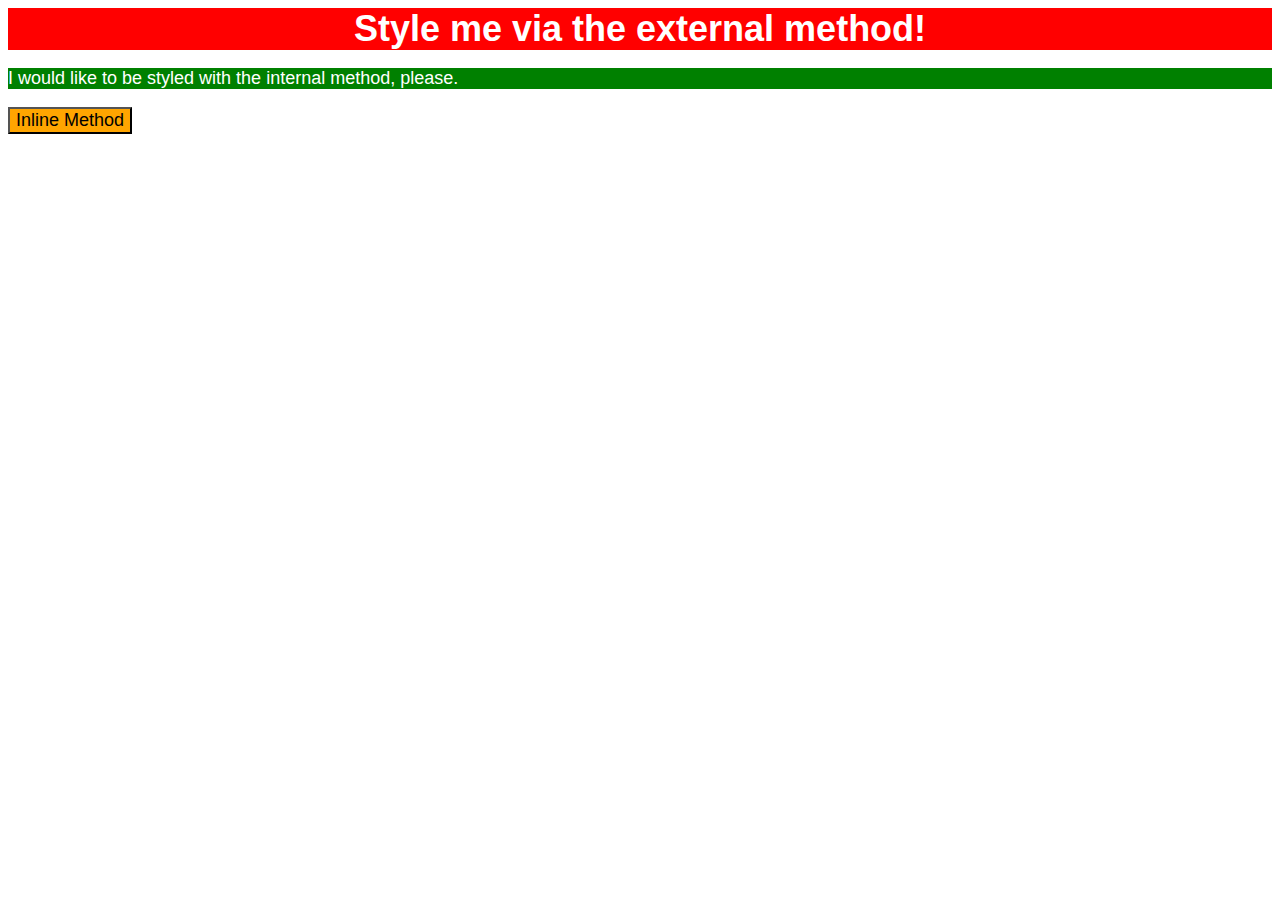
<file: foundations/01-css-methods/index.html>
<!DOCTYPE html>
<html lang="en">
<head>
  <meta charset="UTF-8">
  <meta http-equiv="X-UA-Compatible" content="IE=edge">
  <meta name="viewport" content="width=device-width, initial-scale=1.0">
  <title>Methods for Adding CSS</title>
  <link rel="stylesheet" href="styles.css">
  <style>
	.internal { background-color: green; color: white; font-size: 18px; }
  </style>
</head>
<body>
  <div class="external">Style me via the external method!</div>
  <p class="internal">I would like to be styled with the internal method, please.</p>
  <button style="background-color: orange; color: black; font-size: 18px;">Inline Method</button>
</body>
</html>
</file>
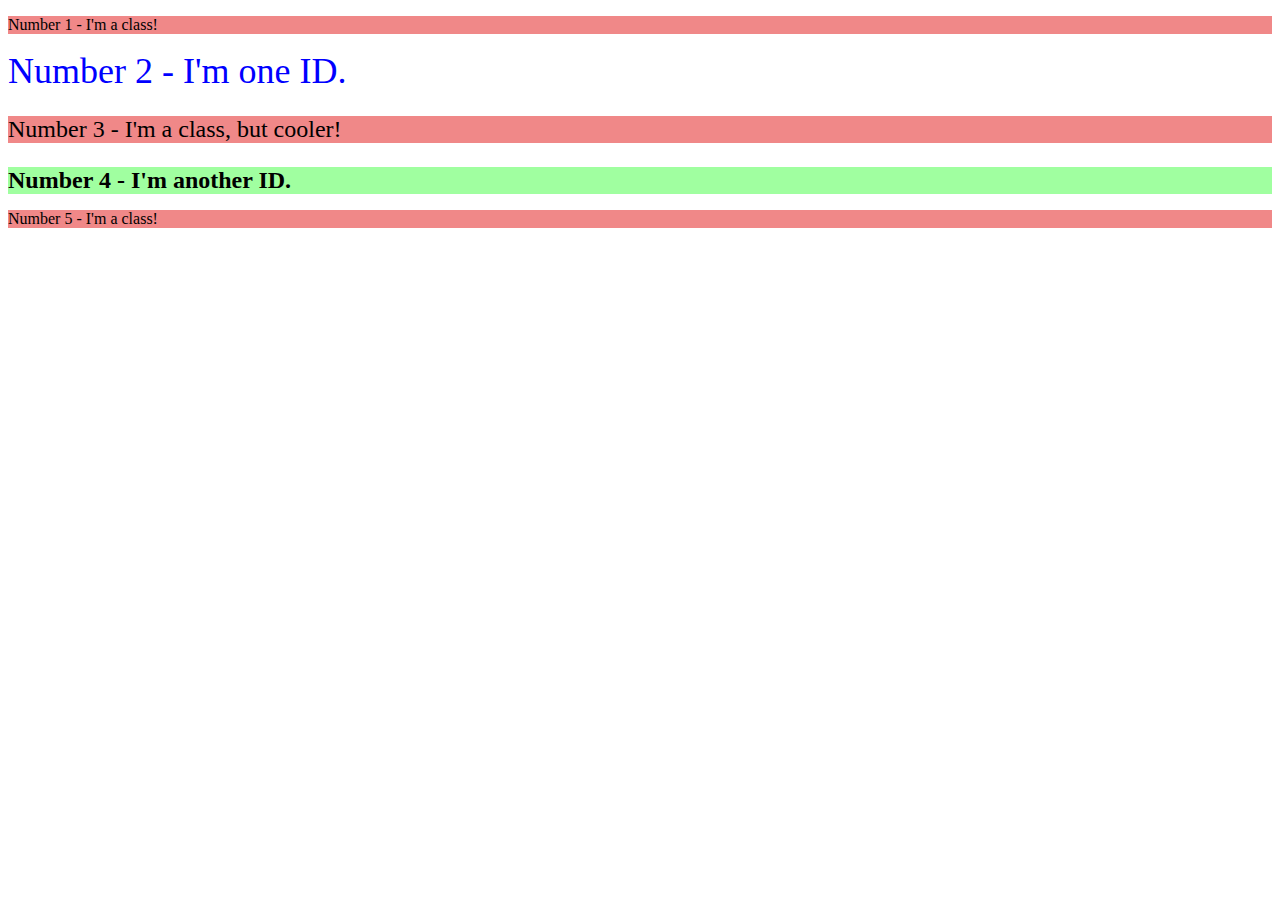
<file: foundations/02-class-id-selectors/index.html>
<!DOCTYPE html>
<html lang="en">
<head>
  <meta charset="UTF-8">
  <meta http-equiv="X-UA-Compatible" content="IE=edge">
  <meta name="viewport" content="width=device-width, initial-scale=1.0">
  <title>Class and ID Selectors</title>
  <link rel="stylesheet" href="style.css">
</head>
<body>
  <p class="odd">Number 1 - I'm a class!</p>
  <div id="second">Number 2 - I'm one ID.</div>
  <p class="odd font24">Number 3 - I'm a class, but cooler!</p>
  <div id="special" class="font24">Number 4 - I'm another ID.</div>
  <p class="odd">Number 5 - I'm a class!</p>
</body>
</html>
</file>
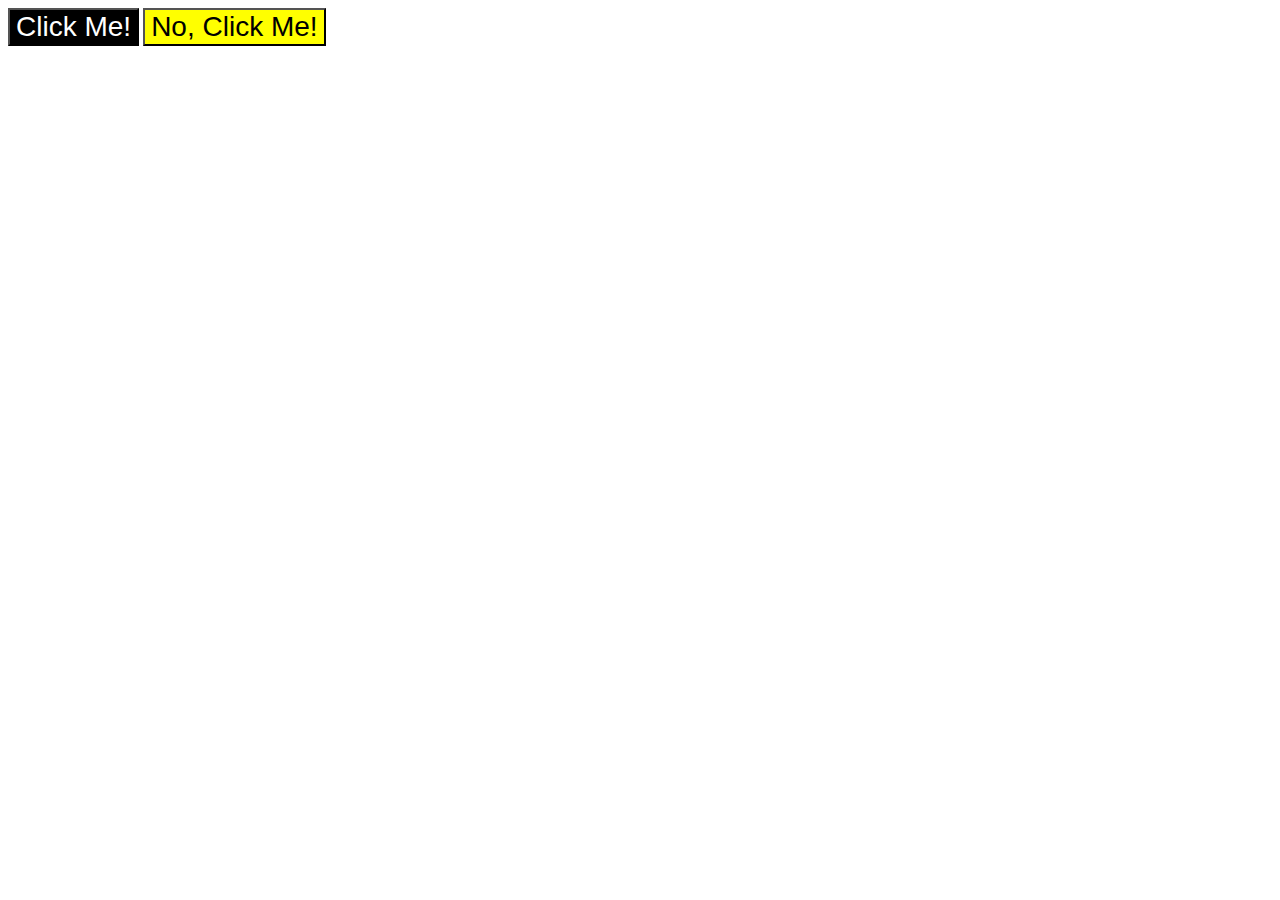
<file: foundations/03-grouping-selectors/index.html>
<!DOCTYPE html>
<html lang="en">
<head>
  <meta charset="UTF-8">
  <meta http-equiv="X-UA-Compatible" content="IE=edge">
  <meta name="viewport" content="width=device-width, initial-scale=1.0">
  <title>Grouping Selectors</title>
  <link rel="stylesheet" href="style.css">
</head>
<body>
  <button class="clicky">Click Me!</button>
  <button class="no-clicky">No, Click Me!</button>
</body>
</html>
</file>
<file: foundations/01-css-methods/styles.css>
* {
	font-family: sans-serif
}

.external {
	background-color: red;
	color: white;
	text-align: center;
	font-weight: bold;
	font-size: 36px;
}
</file>
<file: foundations/02-class-id-selectors/style.css>
* {
	font-family: Verdana;
}

.odd {
	font-family: Verdana, "Times New Roman", sans-serif;
	background-color: #F08888;
}

#second {
	color: #0000FF;
	font-size: 36px;
}

#special {
	background-color: #A0FFA0;
	font-weight: 700;
}

.font24 {
	font-size: 24px;
}
</file>
<file: foundations/03-grouping-selectors/style.css>
button {
	font-size: 28px;
	font-family: Helvetica, "Times New Roman", sans-serif;
}

.clicky {
	background-color: #000000;
	color: #FFFFFF;
}

.no-clicky {
	background-color: #FFFF00;
}
</file>
